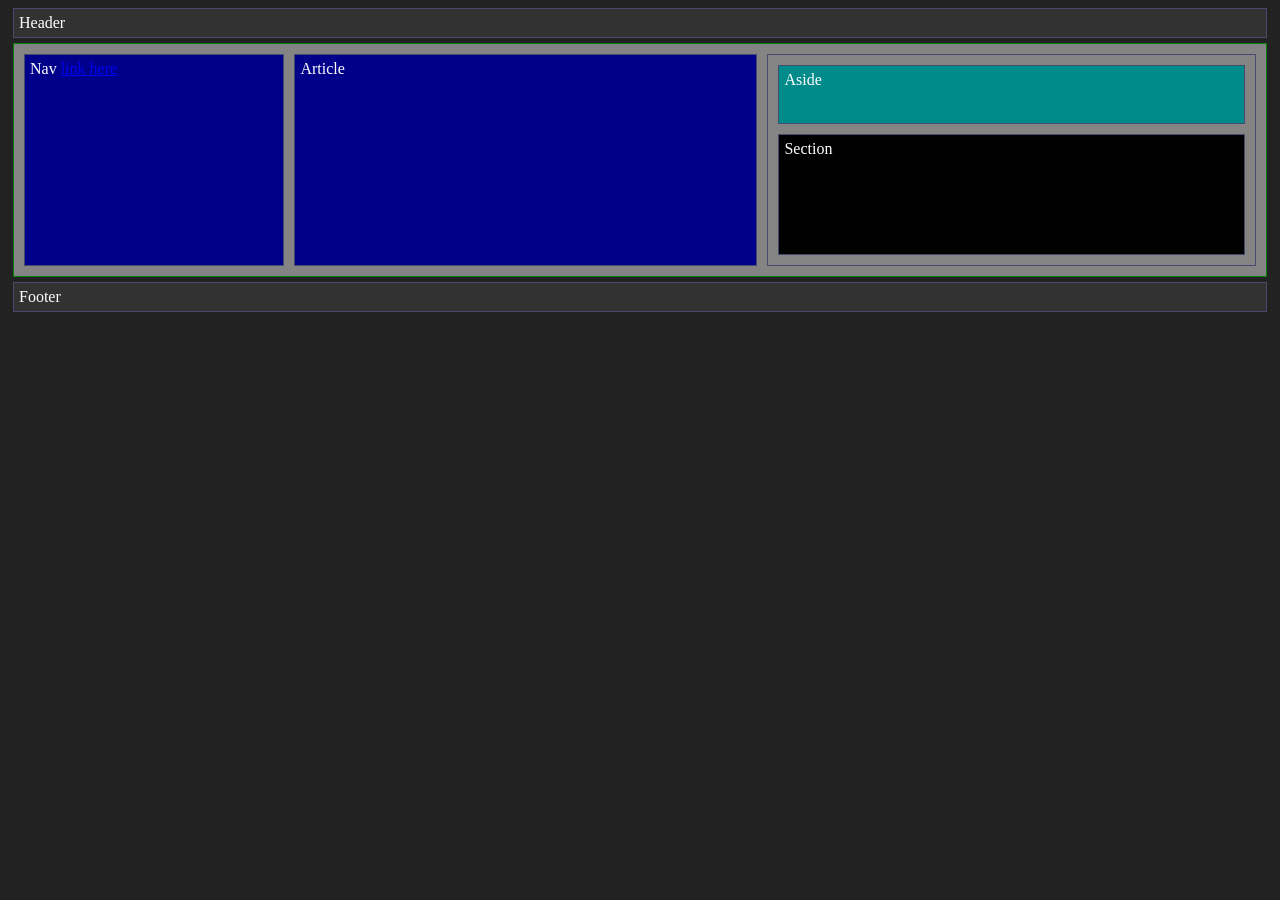
<file: 9-24/index.html>
<!DOCTYPE html>

<html lang="en">

<head>

    <meta charset="UTF-8">

    <meta name="viewport" content="width=device-width, initial-scale=1.0">

    <title>Flexbox</title>

    <link rel="stylesheet" href="style.css">

</head>

<body>

    <div class="header">

        Header

    </div>

    <div id="flex-container">

        <div class="nav">

            Nav

            <a href="./activity1.html">link here</a>

        </div>

        <div class="article">

            Article

        </div>

        <div id="right-side-bar">

            <div class="aside">

                Aside

            </div>

            <div class="section">

                Section

            </div>

        </div>

    </div>

    <div class="footer">

        Footer

    </div>

</body>

</html>
</file>
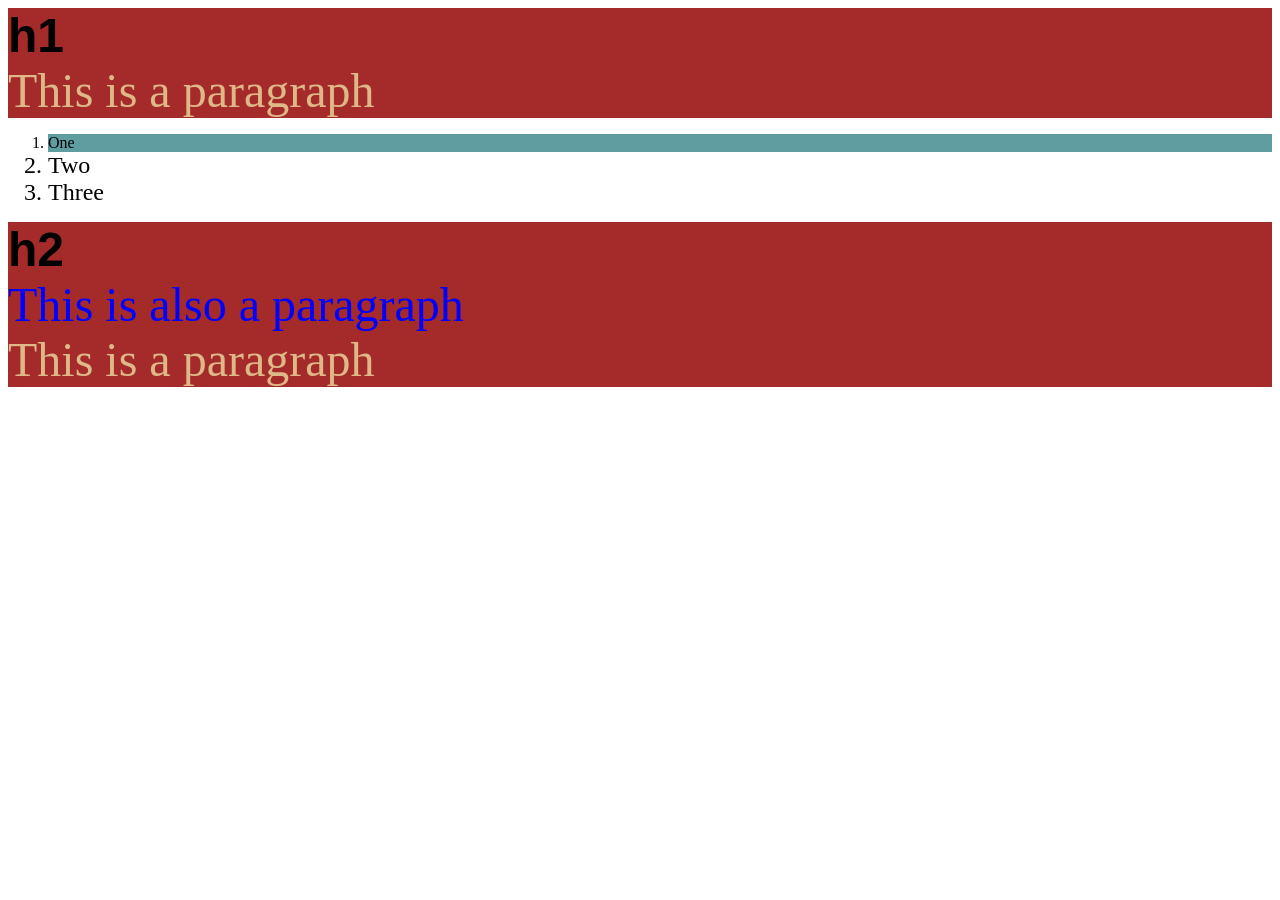
<file: css_intro/index.html>
<!DOCTYPE html>
<html lang="en">
<head>
    <meta charset="UTF-8">
    <meta name="viewport" content="width=device-width, initial-scale=1.0">
    <title>CSS Intro</title>
    <!-- External stylesheet -->
    <link rel="stylesheet" href="styles.css">
    <!-- Embedded stylesheet , overwrite external-->
    <style>
        h1, p, h2 {
            background-color: brown;
            font-size: 3rem;
            margin: 0px;
        }
        
        .header {
            font-family:'Segoe UI', Tahoma, Geneva, Verdana, sans-serif
        }
        #two {
            font-size: x-large;
        }
        p:hover {
            background-color: yellow;
            cursor: pointer;
        }

        div > p {
            color: blue;
        }
    </style>
</head>
<body>
    <header>
        <!-- Styling using class names -->
        <h1 class="header">h1</h1>
    </header>
    <main>
        <p>
            This is a paragraph
        </p>
        <ol>
            <!-- Inline styles , overwrite emvedded styles-->
            <li style="background-color: cadetblue;">One</li>
            <li id="two">Two</li>
            <!--Works for output, but ids should be unique-->
            <li id="two">Three</li>
        </ol>
        <h2 class="header">h2</h2>

        <div>
            <p>This is also a paragraph</p>
            <section>
                <p>This is a paragraph</p>
            </section>
        </div>
    </main>
    <footer>

    </footer>
</body>
</html>
</file>
<file: 9-24/style.css>
body {
    background-color: rgb(35, 34, 34);
    color: white;
}

#flex-container {
    padding: 5px;
    border: 1px green solid;
    margin: 5px;
    background-color: rgba(134, 133, 133, 0.998);
    display: flex;
    justify-content: center;
}
#flex-container > div {
    padding: 5px;
    border: 1px rgb(70, 74, 110) solid;
    margin: 5px;
    height: 200px;
}
.nav {
    padding: 5px;
    border: 1px rgb(70, 102, 110) solid;
    margin: 5px;
    background-color: darkblue;
    flex: 0 1 20%;

}
.article {
    padding: 5px;
    border: 1px rgb(70, 105, 110) solid;
    margin: 5px;
    background-color: darkblue;
    flex-grow: 1;
}
#right-side-bar{
    padding: 5px;
    border: 1px rgb(70, 74, 110) solid;
    margin: 5px;
    flex-grow: 1;
    display: flex;
    flex-direction: column;
}
.aside{
    padding: 5px;
    border: 1px rgb(70, 74, 110) solid;
    margin: 5px;
    background-color: darkcyan;
    flex: 0 1 30%;
}
.header{
    padding: 5px;
    border: 1px rgb(70, 74, 110) solid;
    margin: 5px; 
    background-color: rgb(51, 50, 50);
}
.footer{
    padding: 5px;
    border: 1px rgb(70, 74, 110) solid;
    margin: 5px;
    background-color: rgb(51, 50, 50);
}
.section{
    padding: 5px;
    border: 1px rgb(70, 74, 110) solid;
    margin: 5px;
    background-color: black;
    flex: 0 1 70%;
}
</file>
<file: css_intro/styles.css>
p {
    color: burlywood;
}
</file>
